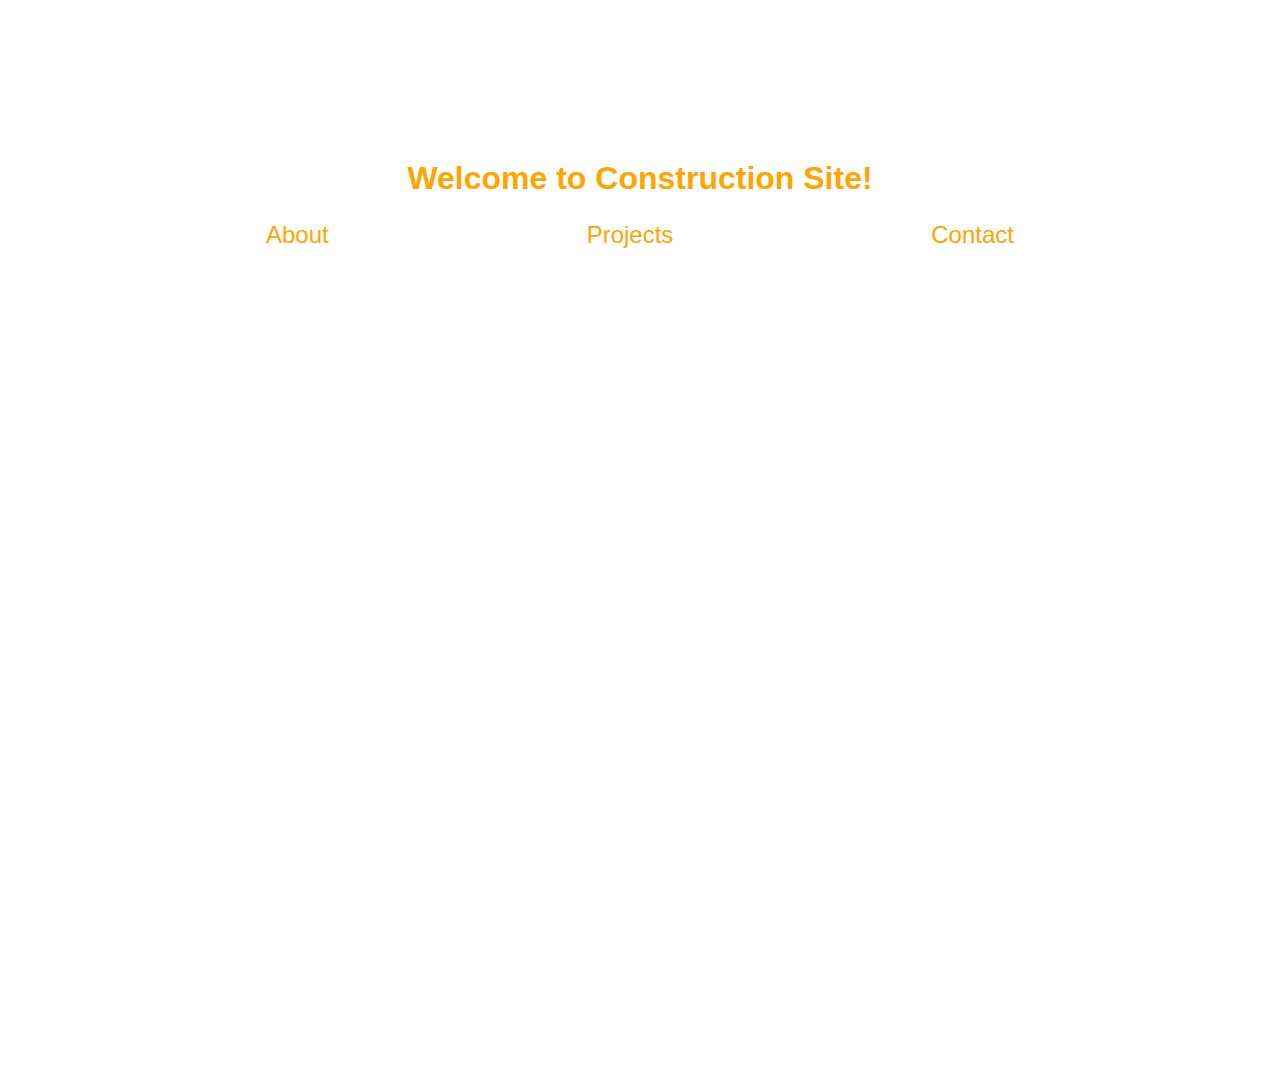
<file: index.html>
<!DOCTYPE html>
<html lang="en">
<head>
    <meta charset="UTF-8">
    <meta name="viewport" content="width=device-width, initial-scale=1.0">
    <title>Construction Site</title>
    <link rel="stylesheet" href="partials/main.css">
    <link rel="apple-touch-icon" sizes="57x57" href="images/apple-icon-57x57.png">
    <link rel="apple-touch-icon" sizes="60x60" href="images/apple-icon-60x60.png">
    <link rel="apple-touch-icon" sizes="72x72" href="images/apple-icon-72x72.png">
    <link rel="apple-touch-icon" sizes="76x76" href="images/apple-icon-76x76.png">
    <link rel="apple-touch-icon" sizes="114x114" href="images/apple-icon-114x114.png">
    <link rel="apple-touch-icon" sizes="120x120" href="images/apple-icon-120x120.png">
    <link rel="apple-touch-icon" sizes="144x144" href="images/apple-icon-144x144.png">
    <link rel="apple-touch-icon" sizes="152x152" href="images/apple-icon-152x152.png">
    <link rel="apple-touch-icon" sizes="180x180" href="images/apple-icon-180x180.png">
    <link rel="icon" type="image/png" sizes="192x192"  href="images/android-icon-192x192.png">
    <link rel="icon" type="image/png" sizes="32x32" href="images/favicon-32x32.png">
    <link rel="icon" type="image/png" sizes="96x96" href="images/favicon-96x96.png">
    <link rel="icon" type="image/png" sizes="16x16" href="images/favicon-16x16.png">
    <link rel="manifest" href="/manifest.json">
    <meta name="msapplication-TileColor" content="#ffffff">
    <meta name="msapplication-TileImage" content="/ms-icon-144x144.png">
    <meta name="theme-color" content="#ffffff">
</head>
<body>

    <div class="welcome">
        <h1 class="welcome__message">Welcome to Construction Site!</h1>
    </div>

    <div class="navbar">
        <p class="navbar__link">
            <a href="about.html" class="navbar__link">About</a>
        </p>
        <p class="navbar__link">
            <a href="projects.html" class="navbar__link">Projects</a>
        </p>
        <p class="navbar__link">
            <a href="contact.html" class="navbar__link">Contact</a>
        </p>
    </div>

</body>
</html>
</file>
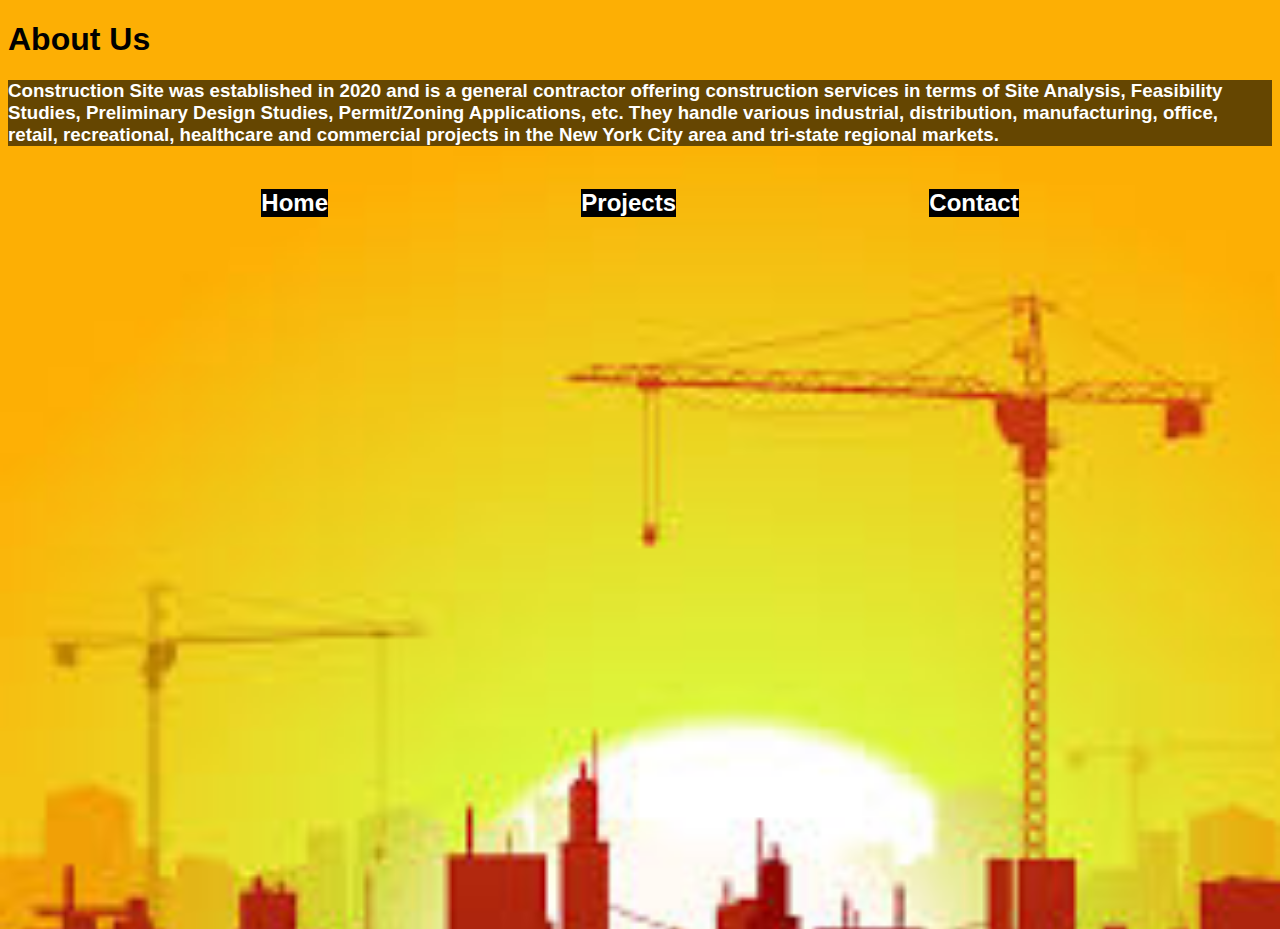
<file: about.html>
<!DOCTYPE html>
<html lang="en">
<head>
    <meta charset="UTF-8">
    <meta name="viewport" content="width=device-width, initial-scale=1.0">
    <title>About Us</title>
    <link rel="stylesheet" href="partials/about.css">
    <link rel="apple-touch-icon" sizes="57x57" href="images/apple-icon-57x57.png">
    <link rel="apple-touch-icon" sizes="60x60" href="images/apple-icon-60x60.png">
    <link rel="apple-touch-icon" sizes="72x72" href="images/apple-icon-72x72.png">
    <link rel="apple-touch-icon" sizes="76x76" href="images/apple-icon-76x76.png">
    <link rel="apple-touch-icon" sizes="114x114" href="images/apple-icon-114x114.png">
    <link rel="apple-touch-icon" sizes="120x120" href="images/apple-icon-120x120.png">
    <link rel="apple-touch-icon" sizes="144x144" href="images/apple-icon-144x144.png">
    <link rel="apple-touch-icon" sizes="152x152" href="images/apple-icon-152x152.png">
    <link rel="apple-touch-icon" sizes="180x180" href="images/apple-icon-180x180.png">
    <link rel="icon" type="image/png" sizes="192x192"  href="images/android-icon-192x192.png">
    <link rel="icon" type="image/png" sizes="32x32" href="images/favicon-32x32.png">
    <link rel="icon" type="image/png" sizes="96x96" href="images/favicon-96x96.png">
    <link rel="icon" type="image/png" sizes="16x16" href="images/favicon-16x16.png">
    <link rel="manifest" href="/manifest.json">
    <meta name="msapplication-TileColor" content="#ffffff">
    <meta name="msapplication-TileImage" content="/ms-icon-144x144.png">
    <meta name="theme-color" content="#ffffff">
</head>
<body>
    <h1>About Us</h1>

    <h3>Construction Site was established in 2020 and is a 
        general contractor offering construction services in terms of Site 
        Analysis, Feasibility Studies, Preliminary Design Studies, 
        Permit/Zoning Applications, etc. They handle various industrial, 
        distribution, manufacturing, office, retail, recreational, healthcare 
        and commercial projects in the New York City area and tri-state regional 
        markets.</h3>

    <div class="navbar">
        <p class="navbar__link"><a href="index.html" class="navbar__link">Home</a></p>
        <p class="navbar__link"><a href="projects.html" class="navbar__link">Projects</a></p>
        <p class="navbar__link"><a href="contact.html" class="navbar__link">Contact</a></p>
    </div>    
</body>
</html>
</file>
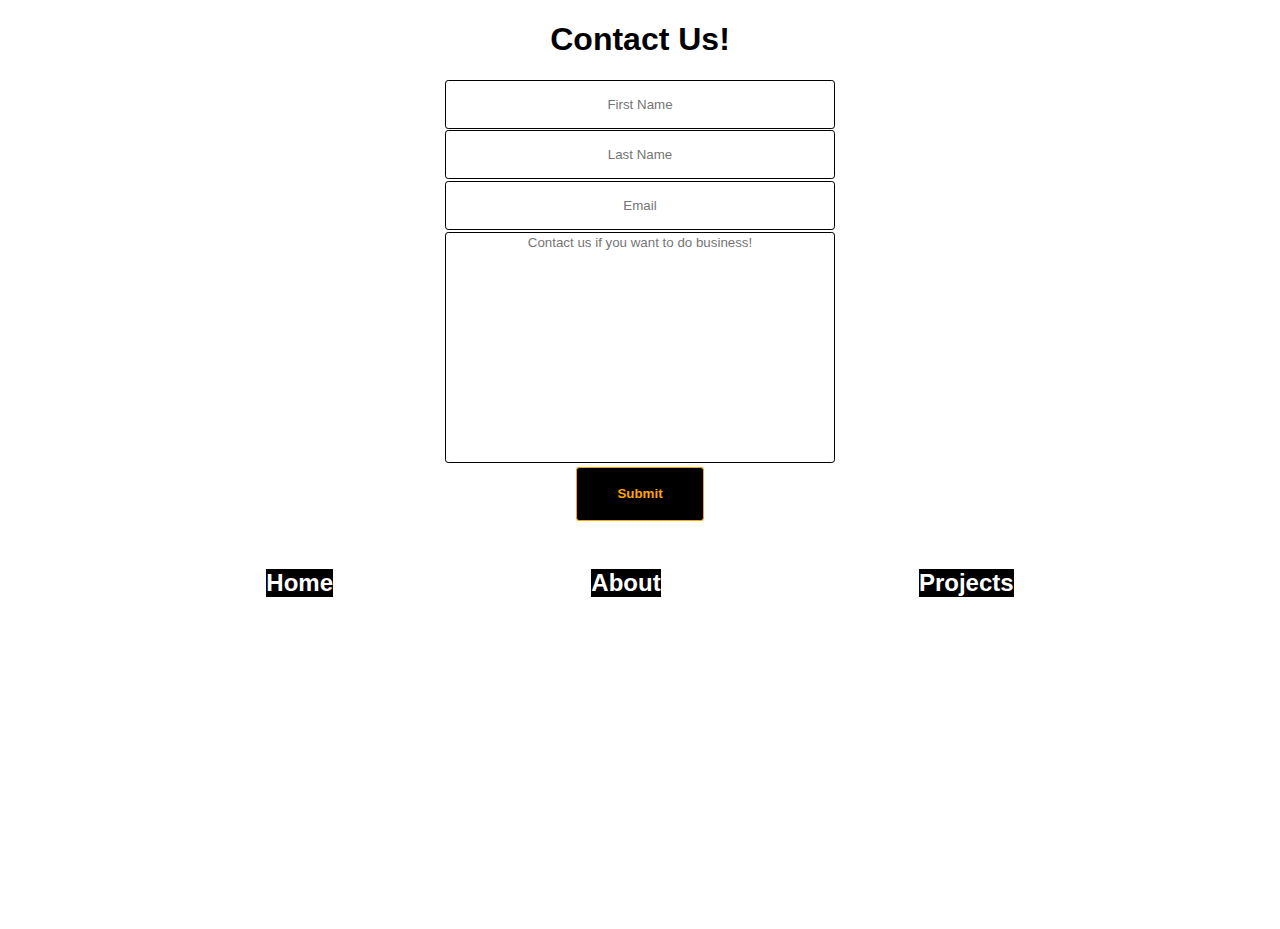
<file: contact.html>
<!DOCTYPE html>
<html lang="en">
<head>
    <meta charset="UTF-8">
    <meta name="viewport" content="width=device-width, initial-scale=1.0">
    <title>Contact</title>
    <link rel="stylesheet" href="partials/contact.css">
    <link rel="apple-touch-icon" sizes="57x57" href="images/apple-icon-57x57.png">
    <link rel="apple-touch-icon" sizes="60x60" href="images/apple-icon-60x60.png">
    <link rel="apple-touch-icon" sizes="72x72" href="images/apple-icon-72x72.png">
    <link rel="apple-touch-icon" sizes="76x76" href="images/apple-icon-76x76.png">
    <link rel="apple-touch-icon" sizes="114x114" href="images/apple-icon-114x114.png">
    <link rel="apple-touch-icon" sizes="120x120" href="images/apple-icon-120x120.png">
    <link rel="apple-touch-icon" sizes="144x144" href="images/apple-icon-144x144.png">
    <link rel="apple-touch-icon" sizes="152x152" href="images/apple-icon-152x152.png">
    <link rel="apple-touch-icon" sizes="180x180" href="images/apple-icon-180x180.png">
    <link rel="icon" type="image/png" sizes="192x192"  href="images/android-icon-192x192.png">
    <link rel="icon" type="image/png" sizes="32x32" href="images/favicon-32x32.png">
    <link rel="icon" type="image/png" sizes="96x96" href="images/favicon-96x96.png">
    <link rel="icon" type="image/png" sizes="16x16" href="images/favicon-16x16.png">
    <link rel="manifest" href="/manifest.json">
    <meta name="msapplication-TileColor" content="#ffffff">
    <meta name="msapplication-TileImage" content="/ms-icon-144x144.png">
    <meta name="theme-color" content="#ffffff">
</head>
<body>

    <h1>Contact Us!</h1>

    <form class="form" id="form" action="">
        <input type="text" id="firstName" placeholder="First Name" class="form__firstname"><br>
        <input type="text" id="lastName" placeholder="Last Name" class="form__lastname"><br>
        <input type="text" id="email" placeholder="Email" class="form__email"><br>
        <textarea id="textArea" cols="30" rows="10" placeholder="Contact us if you want to do business!"></textarea><br>
        <button onclick="contactForm()">Submit</button>
    </form>

    <p id="success"></p>

    <div class="navbar">
        <p class="navbar__link"><a href="index.html" class="navbar__link">Home</a></p>
        <p class="navbar__link"><a href="about.html" class="navbar__link">About</a></p>
        <p class="navbar__link"><a href="projects.html" class="navbar__link">Projects</a></p>
    </div>


    
    <script src="scripts/contact.js"></script>
</body>
</html>
</file>
<file: partials/main.css>
body {
  background-image: url("https://edgeinformation.com/wp-content/uploads/2018/11/Edge-August-B2-1024x739.jpg");
  background-repeat: no-repeat;
  background-size: cover;
  font-family: Arial, Helvetica, sans-serif;
}

@media (min-width: 320px) {
  body {
    height: 100vh;
    margin-top: 10rem;
  }
}

@media (min-width: 320px) {
  .welcome {
    text-align: center;
    font-size: 1rem;
  }
  .welcome__message {
    color: orange;
    -webkit-animation-name: greeting;
            animation-name: greeting;
    -webkit-animation-duration: 2s;
            animation-duration: 2s;
    -webkit-animation-fill-mode: forwards;
            animation-fill-mode: forwards;
    display: inline;
  }
}

@media (min-width: 320px) {
  .navbar {
    text-align: center;
  }
  .navbar__link {
    text-decoration: none;
    position: relative;
    -webkit-animation-name: link;
            animation-name: link;
    -webkit-animation-duration: 2s;
            animation-duration: 2s;
    -webkit-animation-fill-mode: forwards;
            animation-fill-mode: forwards;
    font-size: 1.5rem;
    color: orange;
  }
}

@media (min-width: 768px) {
  .navbar {
    display: -webkit-box;
    display: -ms-flexbox;
    display: flex;
    -webkit-box-orient: horizontal;
    -webkit-box-direction: normal;
        -ms-flex-direction: row;
            flex-direction: row;
    -webkit-box-pack: space-evenly;
        -ms-flex-pack: space-evenly;
            justify-content: space-evenly;
  }
}

@-webkit-keyframes greeting {
  from {
    top: 0rem;
  }
  to {
    top: 5rem;
    background-color: black;
  }
}

@keyframes greeting {
  from {
    top: 0rem;
  }
  to {
    top: 5rem;
    background-color: black;
  }
}

@-webkit-keyframes link {
  from {
    top: 0rem;
  }
  to {
    top: 1rem;
    color: black;
  }
}

@keyframes link {
  from {
    top: 0rem;
  }
  to {
    top: 1rem;
    color: black;
  }
}
/*# sourceMappingURL=main.css.map */
</file>
<file: partials/about.css>
body {
  background-image: url("[data-uri]");
  background-repeat: no-repeat;
  background-size: cover;
  height: 100vh;
  font-family: Arial, Helvetica, sans-serif;
}

@media (min-width: 320px) {
  body h1 {
    -webkit-animation-name: title;
            animation-name: title;
    -webkit-animation-duration: 2s;
            animation-duration: 2s;
  }
}

body h3 {
  color: white;
}

@media (min-width: 320px) {
  body h3 {
    background-color: rgba(0, 0, 0, 0.6);
    -webkit-animation-name: info;
            animation-name: info;
    -webkit-animation-duration: 2s;
            animation-duration: 2s;
  }
}

@media (min-width: 320px) {
  body .navbar {
    display: -webkit-box;
    display: -ms-flexbox;
    display: flex;
    -webkit-box-pack: space-evenly;
        -ms-flex-pack: space-evenly;
            justify-content: space-evenly;
  }
  body .navbar__link {
    color: white;
    text-decoration: none;
    font-weight: bold;
    background-color: black;
    font-size: 1.5rem;
  }
  body .navbar__link:hover {
    color: orange;
  }
}

@media (min-width: 768px) {
  body .navbar__link:hover {
    color: orange;
  }
}

@media (min-width: 1200px) {
  body .navbar__link:hover {
    color: orange;
  }
}

@-webkit-keyframes title {
  from {
    margin-left: 20rem;
    width: 10rem;
  }
  to {
    margin-left: 0rem;
  }
}

@keyframes title {
  from {
    margin-left: 20rem;
    width: 10rem;
  }
  to {
    margin-left: 0rem;
  }
}

@-webkit-keyframes info {
  from {
    margin-top: 20rem;
  }
  to {
    margin-left: 0rem;
  }
}

@keyframes info {
  from {
    margin-top: 20rem;
  }
  to {
    margin-left: 0rem;
  }
}
/*# sourceMappingURL=about.css.map */
</file>
<file: partials/contact.css>
body {
  background-image: url("https://cdn2.hubspot.net/hub/464374/file-2219867856-jpg/blog-files/q1-srconstruction-cover-image.jpg");
  background-repeat: no-repeat;
  background-size: cover;
  height: 100vh;
  text-align: center;
  font-family: Arial, Helvetica, sans-serif;
}

body h1 {
  text-align: center;
  color: black;
  -webkit-animation-name: title;
          animation-name: title;
  -webkit-animation-duration: 2s;
          animation-duration: 2s;
  -webkit-animation-fill-mode: forwards;
          animation-fill-mode: forwards;
  border-radius: 0.5rem;
}

body .form {
  display: inline-block;
}

@media (min-width: 320px) {
  body .form input {
    text-align: center;
    border: 0.1rem solid black;
    border-radius: 0.2rem;
    height: 5vh;
    width: 60vw;
    -webkit-animation-name: input;
            animation-name: input;
    -webkit-animation-duration: 2s;
            animation-duration: 2s;
    -webkit-animation-fill-mode: forwards;
            animation-fill-mode: forwards;
  }
  body .form__firstname, body .form__lastname, body .form__email {
    margin-bottom: 0.1rem;
  }
  body .form textarea {
    height: 25vh;
    width: 60vw;
    resize: none;
    border: 0.1rem solid black;
    border-radius: 0.2rem;
    -webkit-animation-name: textarea;
            animation-name: textarea;
    -webkit-animation-duration: 2s;
            animation-duration: 2s;
    -webkit-animation-fill-mode: forwards;
            animation-fill-mode: forwards;
    text-align: center;
    font-family: Arial, Helvetica, sans-serif;
  }
  body .form button {
    background-color: black;
    color: orange;
    font-weight: bold;
    border: 0.1rem solid orange;
    border-radius: 0.2rem;
    height: 6vh;
    width: 25vw;
    -webkit-animation-name: button;
            animation-name: button;
    -webkit-animation-duration: 2s;
            animation-duration: 2s;
    -webkit-animation-fill-mode: forwards;
            animation-fill-mode: forwards;
  }
}

@media (min-width: 768px) {
  body .form input {
    width: 30vw;
  }
  body .form textarea {
    width: 30vw;
  }
  body .form button {
    width: 13vw;
  }
}

@media (min-width: 1200px) {
  body .form button {
    width: 10vw;
  }
  body .form button:hover {
    color: black;
    background-color: orange;
    border: 0.1rem solid black;
  }
}

@media (min-width: 320px) {
  body #success {
    background-color: orange;
    width: 50vw;
    margin-top: 1rem;
    margin-left: 4.5rem;
    font-size: 1.5rem;
    font-weight: bold;
  }
}

@media (min-width: 768px) {
  body #success {
    margin-left: 11.5rem;
  }
}

@media (min-width: 1200px) {
  body #success {
    margin-left: 19.2rem;
  }
}

@media (min-width: 320px) {
  body .navbar {
    display: -webkit-box;
    display: -ms-flexbox;
    display: flex;
    -webkit-box-pack: space-evenly;
        -ms-flex-pack: space-evenly;
            justify-content: space-evenly;
  }
  body .navbar__link {
    color: white;
    text-decoration: none;
    font-weight: bold;
    background-color: black;
    font-size: 1.5rem;
  }
  body .navbar__link:hover {
    color: orange;
  }
}

@media (min-width: 768px) {
  body .navbar__link:hover {
    color: orange;
  }
}

@media (min-width: 1200px) {
  body .navbar__link:hover {
    color: orange;
  }
}

@-webkit-keyframes title {
  from {
    top: 0rem;
  }
  to {
    top: 5rem;
    color: white;
  }
}

@keyframes title {
  from {
    top: 0rem;
  }
  to {
    top: 5rem;
    color: white;
  }
}

@-webkit-keyframes input {
  from {
    top: 0rem;
  }
  to {
    top: 5rem;
    background-color: orange;
  }
}

@keyframes input {
  from {
    top: 0rem;
  }
  to {
    top: 5rem;
    background-color: orange;
  }
}

@-webkit-keyframes textarea {
  from {
    top: 0rem;
  }
  to {
    top: 5rem;
    background-color: orange;
  }
}

@keyframes textarea {
  from {
    top: 0rem;
  }
  to {
    top: 5rem;
    background-color: orange;
  }
}
/*# sourceMappingURL=contact.css.map */
</file>
